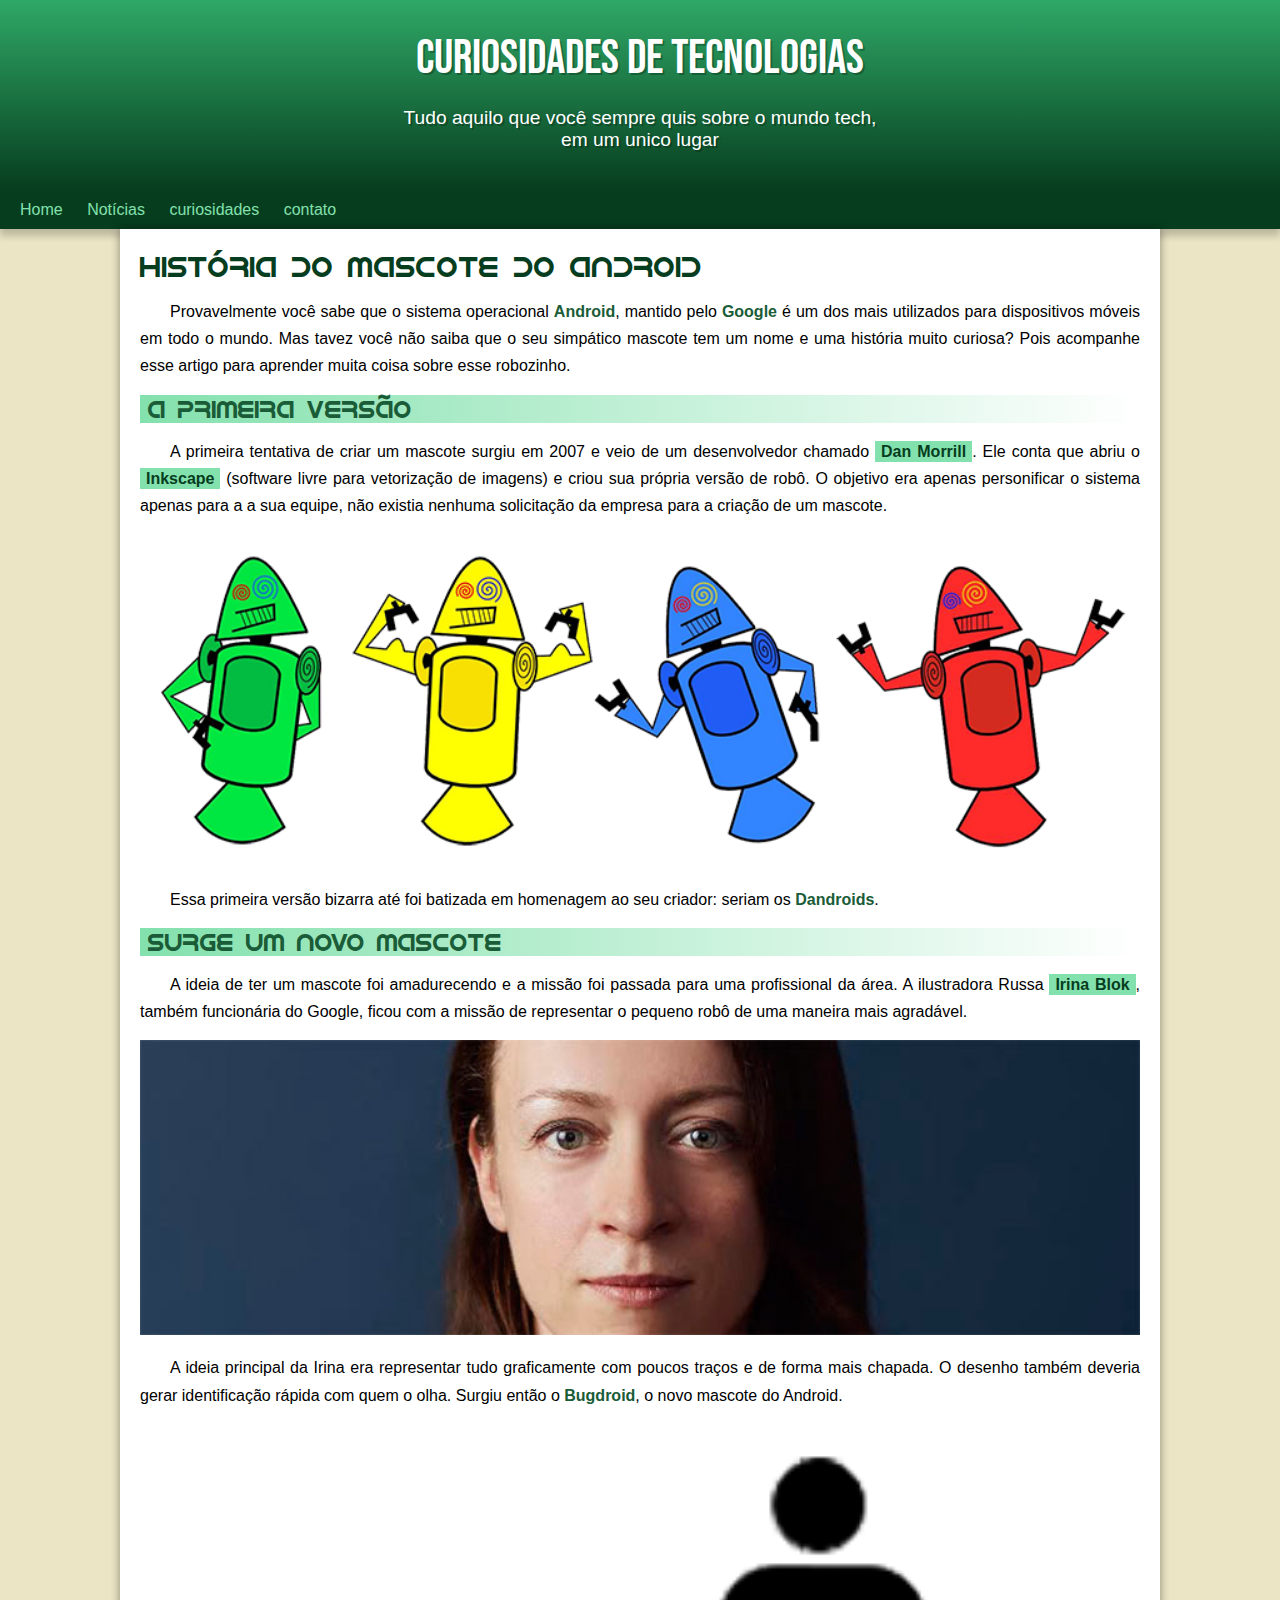
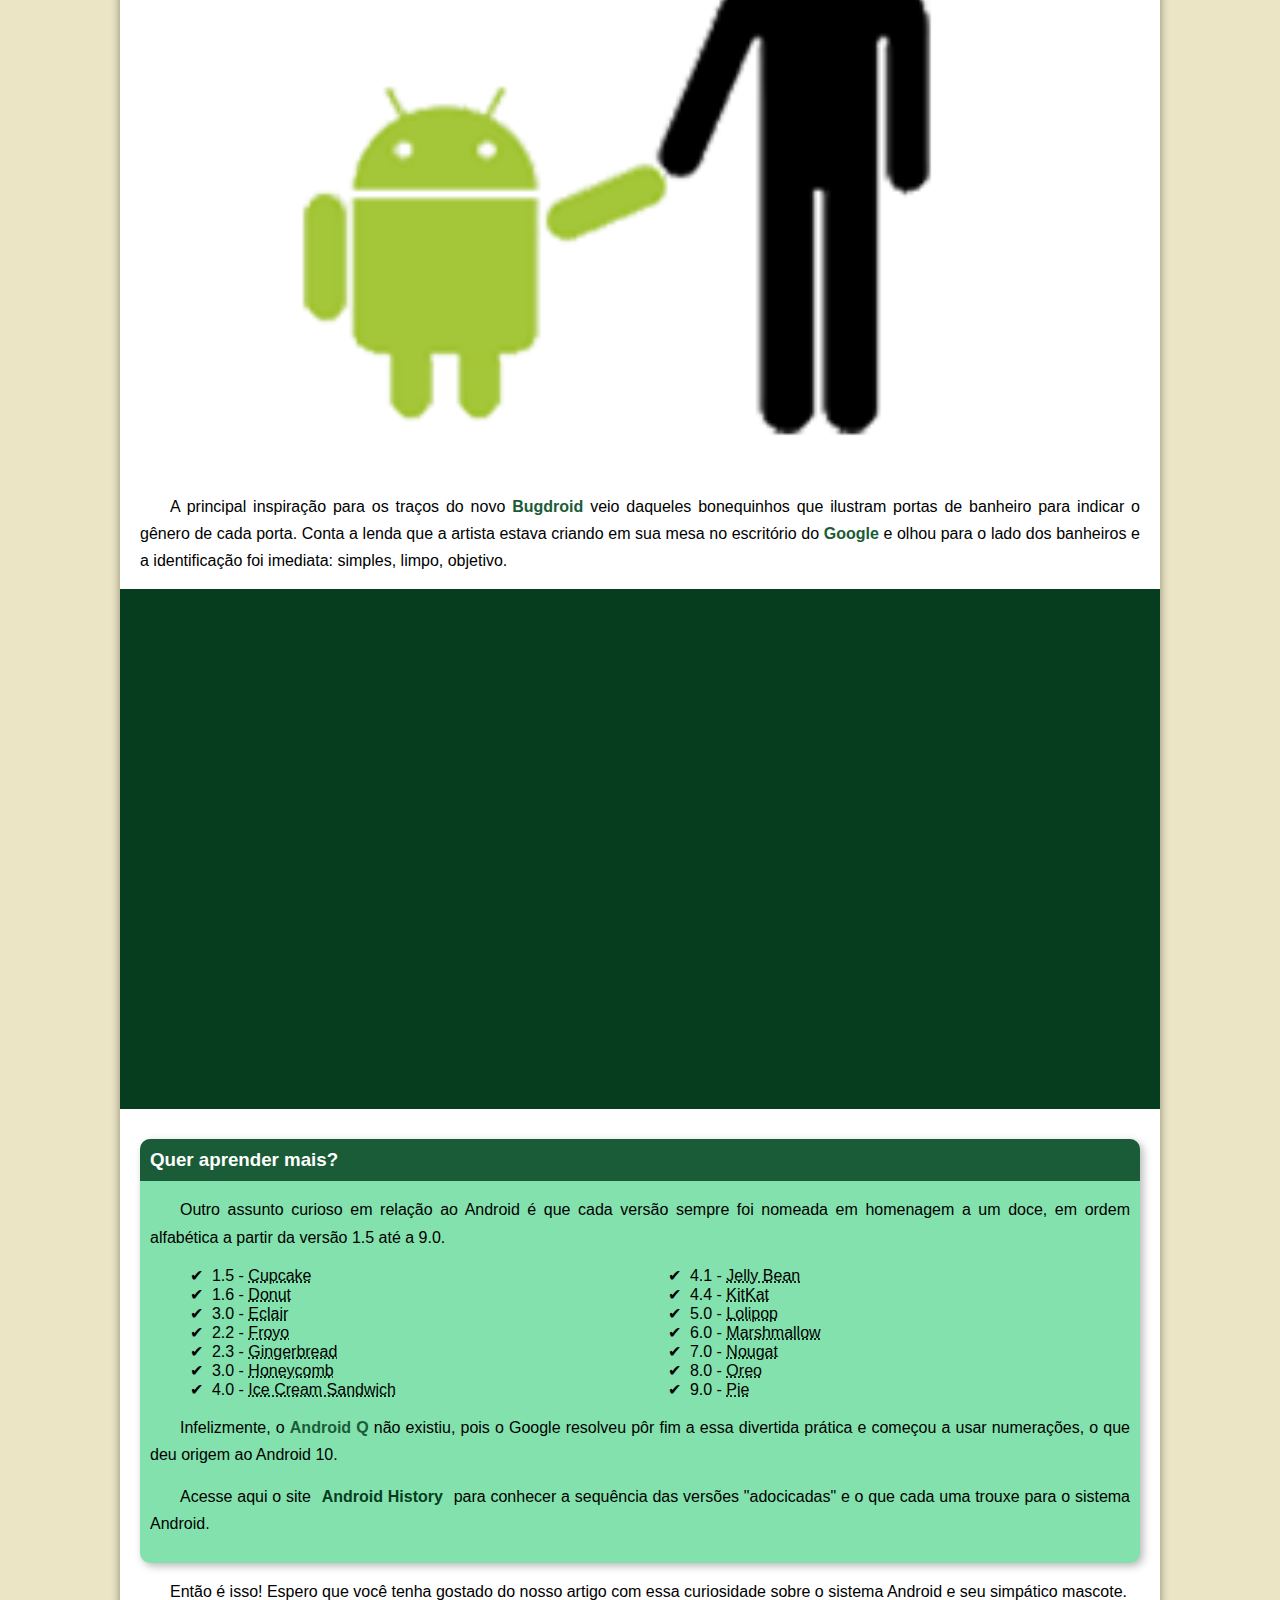
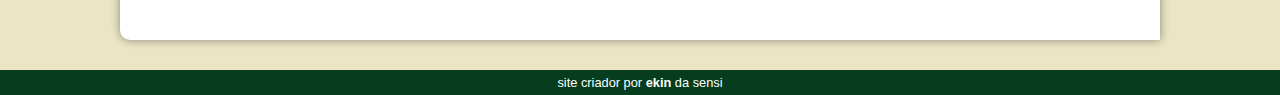
<file: index.html>
<!DOCTYPE html>
<html lang="pt-br">
<head>
    <meta charset="UTF-8">
    <meta name="viewport" content="width=device-width, initial-scale=1.0">
    <title>Como surgiu o mascote do android</title>
    <link rel="shortcut icon" href="imagens/favicon.ico" type="image/x-icon">
    <link rel="stylesheet" href="style/style.css">
</head>
<body>
    <header>
        <h1>curiosidades de tecnologias</h1>
        <p>Tudo aquilo que você sempre quis sobre o mundo tech, em um unico lugar</p>
    </header>
    <nav>
        <a href="#">Home</a>
        <a href="#">Notícias</a>
        <a href="#">curiosidades</a>
        <a href="#">contato</a>
    </nav>
    <main>
        <article>
            <h1>História do Mascote do Android</h1>

            <p>Provavelmente você sabe que o sistema operacional <strong>Android</strong>, mantido pelo <strong>Google</strong> é um dos mais utilizados para dispositivos móveis em todo o mundo. Mas tavez você não saiba que o seu simpático mascote tem um nome e uma história muito curiosa? Pois acompanhe esse artigo para aprender muita coisa sobre esse robozinho.</p>

            <h2>A primeira versão</h2>

            <p>A primeira tentativa de criar um mascote surgiu em 2007 e veio de um desenvolvedor chamado <a href="https://androidcommunity.com/dan-morrill-shows-us-the-android-mascot-that-almost-was-20130103/" target="_blank">Dan Morrill</a>. Ele conta que abriu o <a href="https://inkscape.org/pt-br/" target="_blank">Inkscape</a> (software livre para vetorização de imagens) e criou sua própria versão de robô. O objetivo era apenas personificar o sistema apenas para a a sua equipe, não existia nenhuma solicitação da empresa para a criação de um mascote.</p>

           <picture>
            <source media="(max-width: 600px)" srcset="imagens/dan-droids-pq.png"><img src="imagens/dan-droids.png" alt="primeiro mascote do android"></picture>

            <p>Essa primeira versão bizarra até foi batizada em homenagem ao seu criador: seriam os <strong>Dandroids</strong>.</p>

            <h2>Surge um novo mascote</h2>

            <p>A ideia de ter um mascote foi amadurecendo e a missão foi passada para uma profissional da área. A ilustradora Russa <a href="https://www.irinablok.com/" target="_blank">Irina Blok</a>, também funcionária do Google, ficou com a missão de representar o pequeno robô de uma maneira mais agradável.</p>

            <picture>
                <source media="(max-width: 600px)" srcset="imagens/irina-blok-pq.jpg">
                <img src="imagens/irina-blok.jpg" alt="irina blok criadora do Bugdroid">
            </picture>

            <p>A ideia principal da Irina era representar tudo graficamente com poucos traços e de forma mais chapada. O desenho também deveria gerar identificação rápida com quem o olha. Surgiu então o <strong>Bugdroid</strong>, o novo mascote do Android.</p>

            <img src="imagens/bugdroid.png" class="peuqena" alt="Bugdroid">

            <p>A principal inspiração para os traços do novo <strong>Bugdroid</strong> veio daqueles bonequinhos que ilustram portas de banheiro para indicar o gênero de cada porta. Conta a lenda que a artista estava criando em sua mesa no escritório do <strong>Google</strong> e olhou para o lado dos banheiros e a identificação foi imediata: simples, limpo, objetivo.</p>

            <div class="video"><iframe width="560" height="315" src="https://www.youtube.com/embed/l2UDgpLz20M?si=lfSbnfwG0Rqylf5k" title="YouTube video player" frameborder="0" allow="accelerometer; autoplay; clipboard-write; encrypted-media; gyroscope; picture-in-picture; web-share" referrerpolicy="strict-origin-when-cross-origin" allowfullscreen></iframe></div>
            
            <aside>
                <h3>Quer aprender mais?</h3>

                <p>Outro assunto curioso em relação ao Android é que cada versão sempre foi nomeada em homenagem a um doce, em ordem alfabética a partir da versão 1.5 até a 9.0.</p>

                <ul>
                    <li>1.5 - <abbr title="Bolo de copo">Cupcake</abbr></li>
                    <li>1.6 - <abbr title="Rosquinha">Donut</abbr></li>
                    <li>3.0 - <abbr title="Bomba">Eclair</abbr></li>
                    <li>2.2 - <abbr title="Iorguete Congelado">Froyo</abbr></li>
                    <li>2.3 - <abbr title="Bisco de Gengibre">Gingerbread</abbr></li>
                    <li>3.0 - <abbr title="Favo de Mel">Honeycomb</abbr></li>
                    <li>4.0 - <abbr title="Sanduiche de Sorvete">Ice Cream Sandwich</abbr></li>
                    <li>4.1 - <abbr title="Jujuba">Jelly Bean</abbr></li>
                    <li>4.4 - <abbr title="KitKat">KitKat</abbr></li>
                    <li>5.0 - <abbr title="Pirulito">Lolipop</abbr></li>
                    <li>6.0 - <abbr title="Marshmallow">Marshmallow</abbr></li>
                    <li>7.0 - <abbr title="Torrone">Nougat</abbr></li>
                    <li>8.0 - <abbr title="Oreo">Oreo</abbr></li>
                    <li>9.0 - <abbr title="Torta">Pie</abbr></li>
                </ul>

                <p>Infelizmente, o <strong>Android Q</strong> não existiu, pois o Google resolveu pôr fim a essa divertida prática e começou a usar numerações, o que deu origem ao Android 10.</p>

                
                <p>Acesse aqui o site <a href="https://www.android.com/intl/pt-BR_br/history/" target="_blank">Android History</a> para conhecer a sequência das versões "adocicadas" e o que cada uma trouxe para o sistema Android.</p>
             </aside>
             

            <p>Então é isso! Espero que você tenha gostado do nosso artigo com essa curiosidade sobre o sistema Android e seu simpático mascote.        </p>
        </article>
    </main>
    
    <footer>
        <p>site criador por <a href="https://www.instagram.com/custodio.xtz/" target="_blank">ekin</a> da sensi</p>
    </footer>
</body>
</html>
</file>
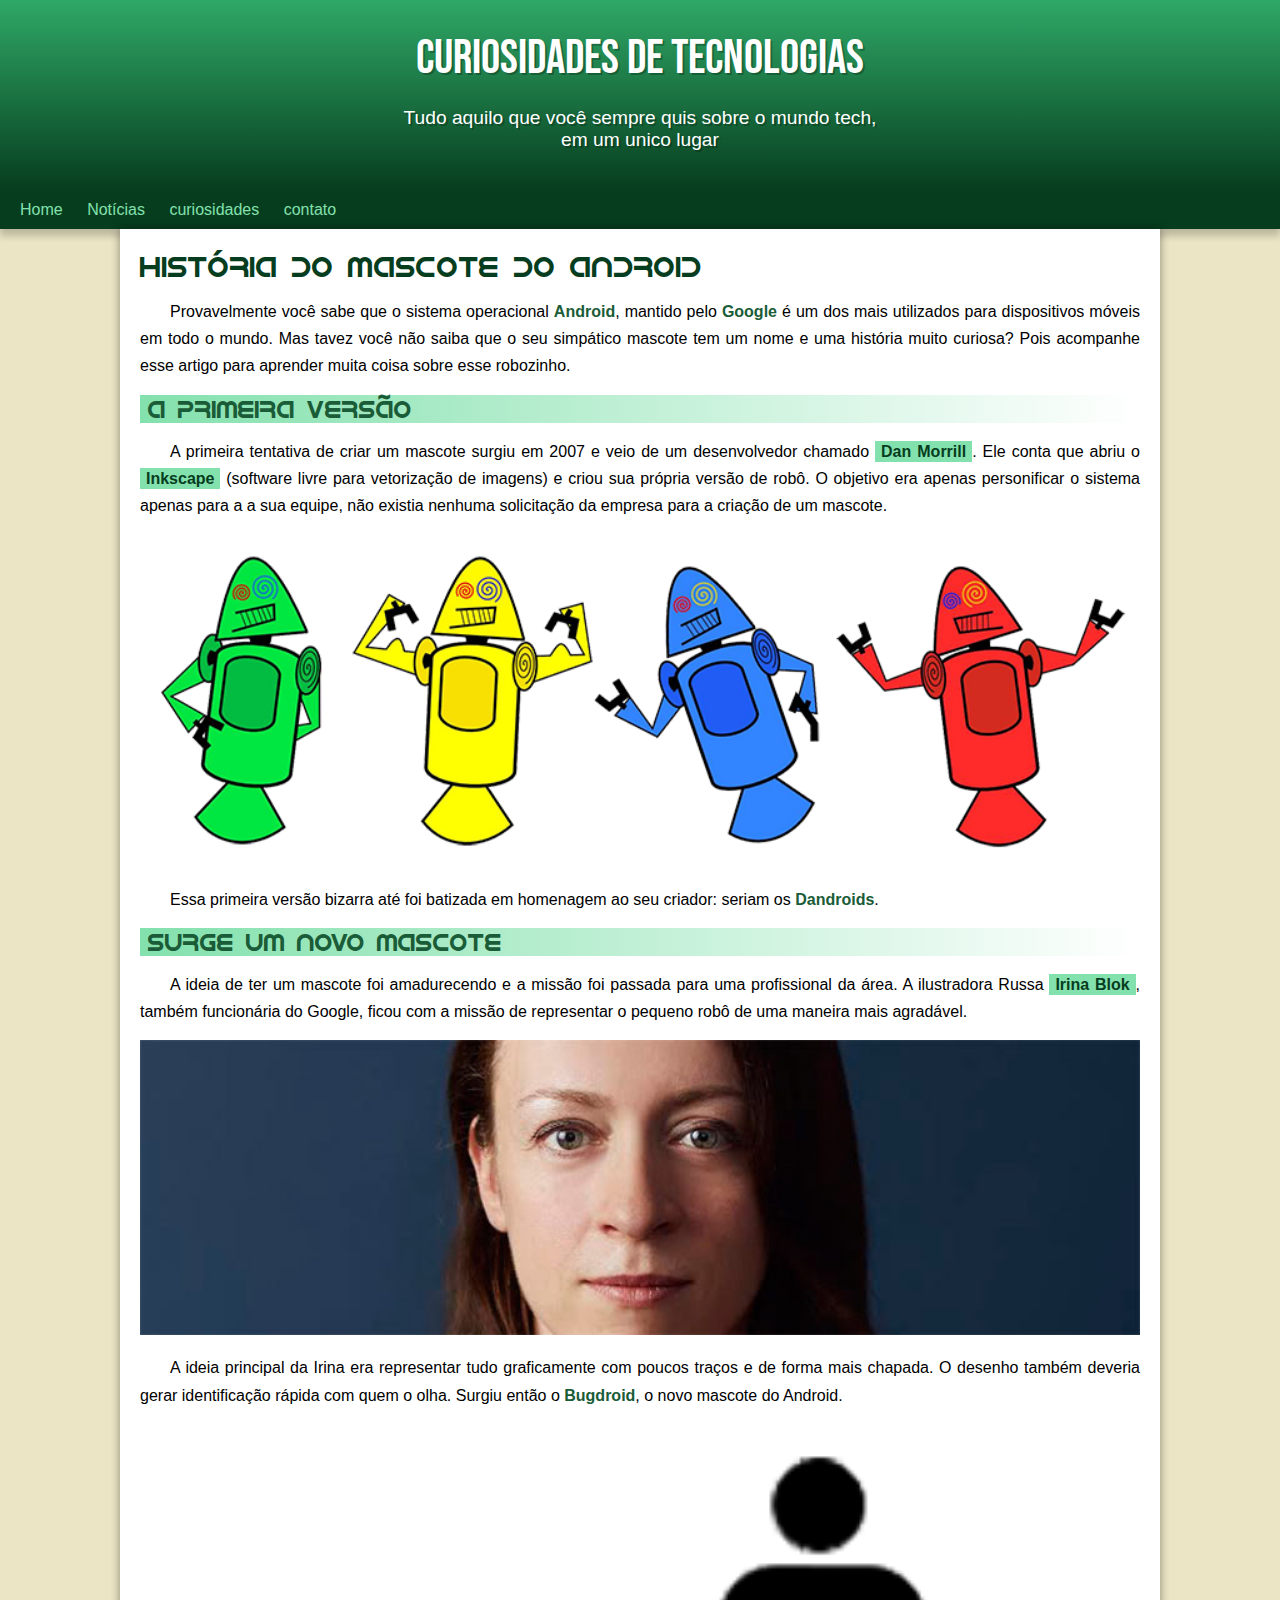
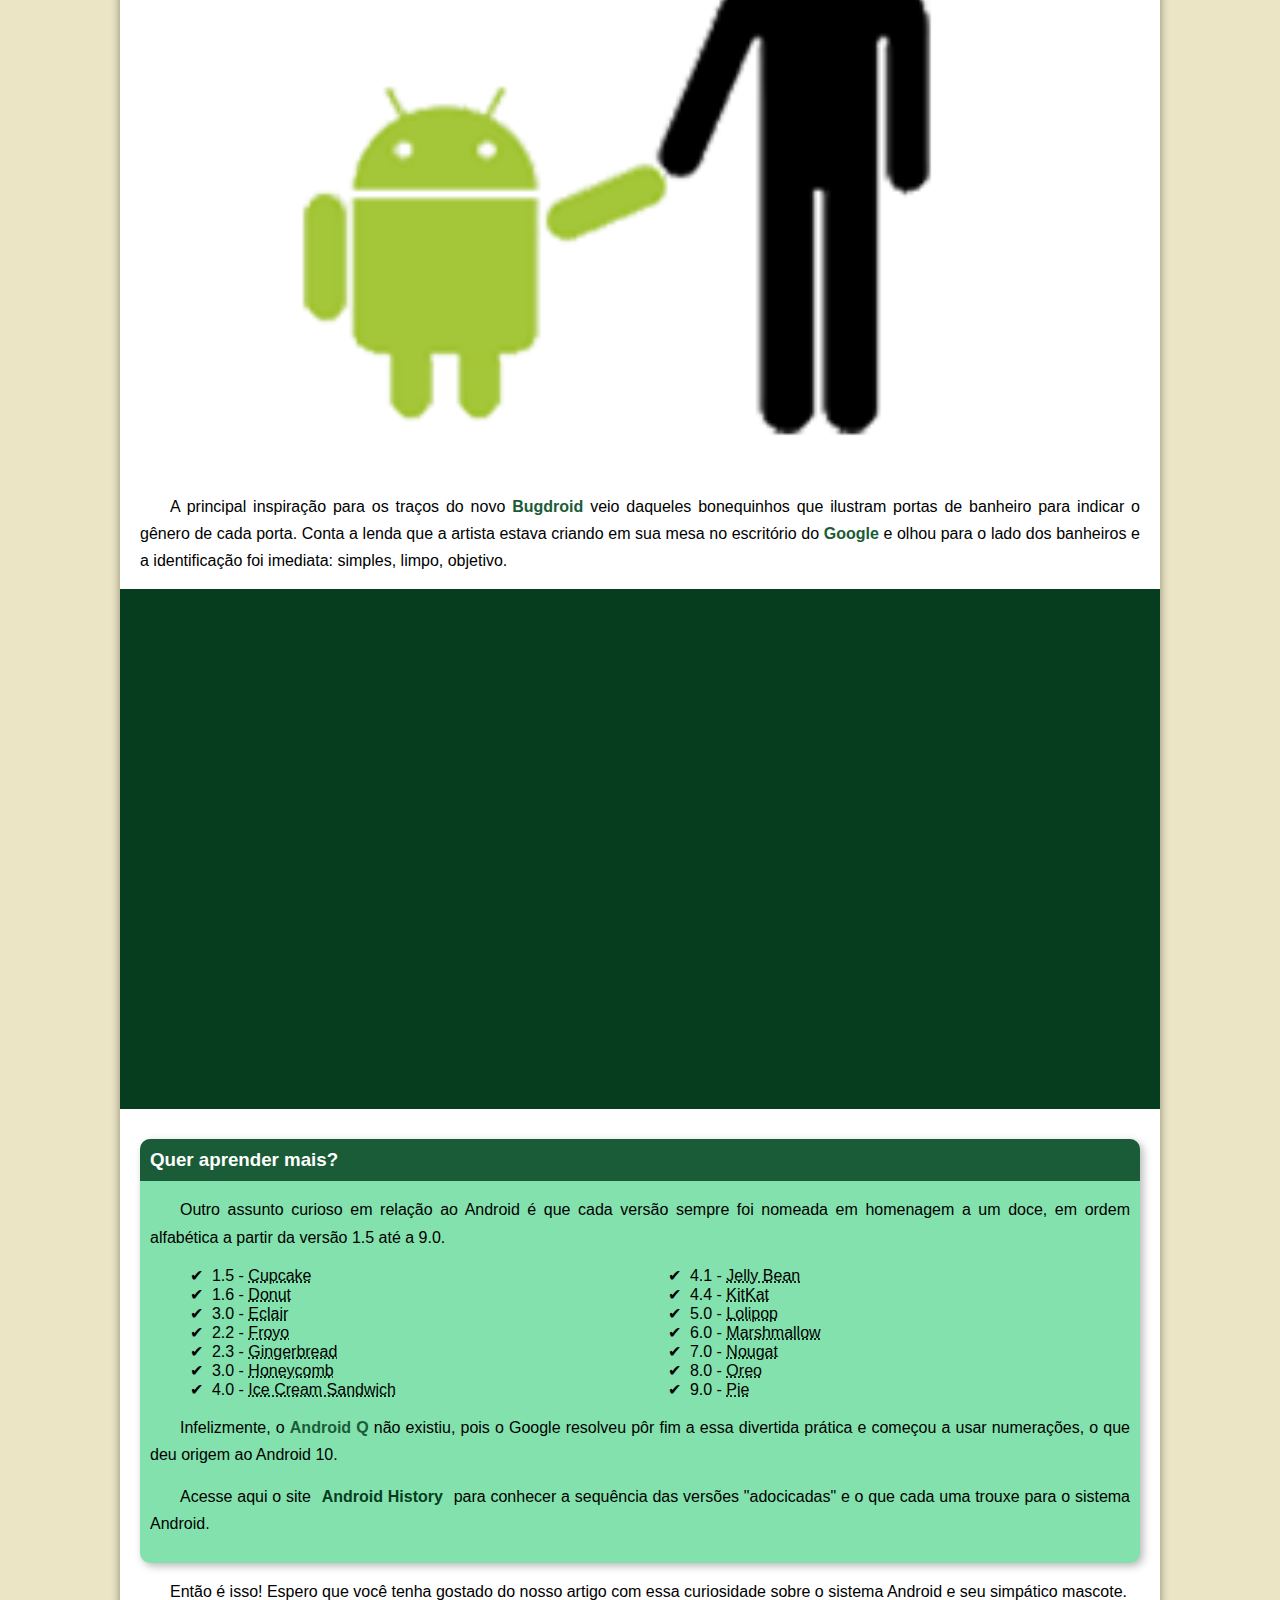
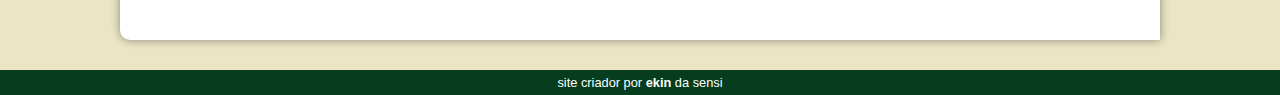
<file: index.html.html>
<!DOCTYPE html>
<html lang="pt-br">
<head>
    <meta charset="UTF-8">
    <meta name="viewport" content="width=device-width, initial-scale=1.0">
    <title>Como surgiu o mascote do android</title>
    <link rel="shortcut icon" href="imagens/favicon.ico" type="image/x-icon">
    <link rel="stylesheet" href="style/style.css">
</head>
<body>
    <header>
        <h1>curiosidades de tecnologias</h1>
        <p>Tudo aquilo que você sempre quis sobre o mundo tech, em um unico lugar</p>
    </header>
    <nav>
        <a href="#">Home</a>
        <a href="#">Notícias</a>
        <a href="#">curiosidades</a>
        <a href="#">contato</a>
    </nav>
    <main>
        <article>
            <h1>História do Mascote do Android</h1>

            <p>Provavelmente você sabe que o sistema operacional <strong>Android</strong>, mantido pelo <strong>Google</strong> é um dos mais utilizados para dispositivos móveis em todo o mundo. Mas tavez você não saiba que o seu simpático mascote tem um nome e uma história muito curiosa? Pois acompanhe esse artigo para aprender muita coisa sobre esse robozinho.</p>

            <h2>A primeira versão</h2>

            <p>A primeira tentativa de criar um mascote surgiu em 2007 e veio de um desenvolvedor chamado <a href="https://androidcommunity.com/dan-morrill-shows-us-the-android-mascot-that-almost-was-20130103/" target="_blank">Dan Morrill</a>. Ele conta que abriu o <a href="https://inkscape.org/pt-br/" target="_blank">Inkscape</a> (software livre para vetorização de imagens) e criou sua própria versão de robô. O objetivo era apenas personificar o sistema apenas para a a sua equipe, não existia nenhuma solicitação da empresa para a criação de um mascote.</p>

           <picture>
            <source media="(max-width: 600px)" srcset="imagens/dan-droids-pq.png"><img src="imagens/dan-droids.png" alt="primeiro mascote do android"></picture>

            <p>Essa primeira versão bizarra até foi batizada em homenagem ao seu criador: seriam os <strong>Dandroids</strong>.</p>

            <h2>Surge um novo mascote</h2>

            <p>A ideia de ter um mascote foi amadurecendo e a missão foi passada para uma profissional da área. A ilustradora Russa <a href="https://www.irinablok.com/" target="_blank">Irina Blok</a>, também funcionária do Google, ficou com a missão de representar o pequeno robô de uma maneira mais agradável.</p>

            <picture>
                <source media="(max-width: 600px)" srcset="imagens/irina-blok-pq.jpg">
                <img src="imagens/irina-blok.jpg" alt="irina blok criadora do Bugdroid">
            </picture>

            <p>A ideia principal da Irina era representar tudo graficamente com poucos traços e de forma mais chapada. O desenho também deveria gerar identificação rápida com quem o olha. Surgiu então o <strong>Bugdroid</strong>, o novo mascote do Android.</p>

            <img src="imagens/bugdroid.png" class="peuqena" alt="Bugdroid">

            <p>A principal inspiração para os traços do novo <strong>Bugdroid</strong> veio daqueles bonequinhos que ilustram portas de banheiro para indicar o gênero de cada porta. Conta a lenda que a artista estava criando em sua mesa no escritório do <strong>Google</strong> e olhou para o lado dos banheiros e a identificação foi imediata: simples, limpo, objetivo.</p>

            <div class="video"><iframe width="560" height="315" src="https://www.youtube.com/embed/l2UDgpLz20M?si=lfSbnfwG0Rqylf5k" title="YouTube video player" frameborder="0" allow="accelerometer; autoplay; clipboard-write; encrypted-media; gyroscope; picture-in-picture; web-share" referrerpolicy="strict-origin-when-cross-origin" allowfullscreen></iframe></div>
            
            <aside>
                <h3>Quer aprender mais?</h3>

                <p>Outro assunto curioso em relação ao Android é que cada versão sempre foi nomeada em homenagem a um doce, em ordem alfabética a partir da versão 1.5 até a 9.0.</p>

                <ul>
                    <li>1.5 - <abbr title="Bolo de copo">Cupcake</abbr></li>
                    <li>1.6 - <abbr title="Rosquinha">Donut</abbr></li>
                    <li>3.0 - <abbr title="Bomba">Eclair</abbr></li>
                    <li>2.2 - <abbr title="Iorguete Congelado">Froyo</abbr></li>
                    <li>2.3 - <abbr title="Bisco de Gengibre">Gingerbread</abbr></li>
                    <li>3.0 - <abbr title="Favo de Mel">Honeycomb</abbr></li>
                    <li>4.0 - <abbr title="Sanduiche de Sorvete">Ice Cream Sandwich</abbr></li>
                    <li>4.1 - <abbr title="Jujuba">Jelly Bean</abbr></li>
                    <li>4.4 - <abbr title="KitKat">KitKat</abbr></li>
                    <li>5.0 - <abbr title="Pirulito">Lolipop</abbr></li>
                    <li>6.0 - <abbr title="Marshmallow">Marshmallow</abbr></li>
                    <li>7.0 - <abbr title="Torrone">Nougat</abbr></li>
                    <li>8.0 - <abbr title="Oreo">Oreo</abbr></li>
                    <li>9.0 - <abbr title="Torta">Pie</abbr></li>
                </ul>

                <p>Infelizmente, o <strong>Android Q</strong> não existiu, pois o Google resolveu pôr fim a essa divertida prática e começou a usar numerações, o que deu origem ao Android 10.</p>

                
                <p>Acesse aqui o site <a href="https://www.android.com/intl/pt-BR_br/history/" target="_blank">Android History</a> para conhecer a sequência das versões "adocicadas" e o que cada uma trouxe para o sistema Android.</p>
             </aside>
             

            <p>Então é isso! Espero que você tenha gostado do nosso artigo com essa curiosidade sobre o sistema Android e seu simpático mascote.        </p>
        </article>
    </main>
    
    <footer>
        <p>site criador por <a href="https://www.instagram.com/custodio.xtz/" target="_blank">ekin</a> da sensi</p>
    </footer>
</body>
</html>
</file>
<file: style/style.css>
@charset "UTF-8";

@import url('https://fonts.googleapis.com/css2?family=Bebas+Neue&display=swap');

@font-face {
    font-family: 'Android';
    src: url('../fontes/idroid.otf') format('opentype');
    font-weight:  normal;
}



:root {
    --cor0: #ebe5c5;
    --cor1: #83e1ad;
    --cor2: #3ddc84;
    --cor3: #2fa866;
    --cor4: #1a5c37;
    --cor5: #063d1e;

    --fonte-padrao: Arial, Verdana, Helvetica, sans-serif;
    --fonte-destaque: "Bebas Neue", cursive;
    --fonte-android: 'Android', cursive;
}
*{
    margin: 0px;
    pedding: 0px;
}

body{
    background-color: var(--cor0);
    font-family: var(--fonte-padrao);
}



header {
    background-image: linear-gradient(to bottom,var(--cor3), var(--cor5));
    min-height: 150px;
    text-align: center;
    padding-top: 30px;
}

header > h1 {
    color: white;
    font-family: var(--fonte-destaque);
    font-size: 3em;
    font-weight: normal;
    margin-bottom: 20px;
    text-shadow: 2px 2px 0px rgba(0, 0, 0, 0.266)
    
}

header > p{
    font-family: var(--fonte-padrao);
    font-size: 1.2em;
    color: white;
    max-width: 500px;
    padding-right: 10px;
    padding-left: 10px;
    margin: auto;
    padding-bottom: 40px;
    text-shadow: 2px 2px 0px rgba(0, 0, 0, 0.266)
}

nav{
    background-color: var(--cor5);
    padding: 10px;
    box-shadow: 0px 7px 7px rgba(0, 0, 0, 0.199)

}

nav > a {
    color: var(--cor1);
    padding: 10px;
    text-decoration: none;
    transition-duration: 0.5s;
}

nav > a:hover {
    background-color: var(--cor3);
    color: var(--cor5);
}


main{

    min-width: 300px;
    max-width: 1000px;
    margin: auto;
    margin-bottom: 30px;
    padding: 20px;
    background-color: white;
    box-shadow: 0px 0px 10px rgba(0, 0, 0, 0.414);
    border-bottom-left-radius: 10px;
    border-bottom-right-radius: 0px;
}

main h1 {
    color: var(--cor5);
    font-family: var(--fonte-android);
    font-weight: normal;
    font-size: 1.8em;
     
}

main p {
    margin: 15px 0px 15px 0px ;
    text-align: justify;
    text-indent: 30px;
    font-size: 1em;
    line-height: 1.7em;
}

main strong {
    color: var(--cor4);
    font-weight: bold; 
}

main a {
    text-decoration: none;
    font-weight: bold;
    color: var(--cor5);
    background-color: var(--cor1);
    padding: 2px 6px;
}

main a:hover {
    text-decoration: underline;
    color: var(--cor4);
}
main h2 {
    font-family: var(--fonte-android);
    color: var(--cor4);
    font-size: 1.3;
    font-weight: normal;
    background-image: linear-gradient(to right, var(--cor1),transparent);
    text-indent: 8px;
}
main  img{
    width: 100%;
}

main img.pequena{
    max-width: 350px;
    display: block;
    margin: auto;
}

div.video {
    background-color: var(--cor5);
    margin: 0px -20px 30px -20px;
    padding: 20px;
    padding-bottom: 50%;

    position: relative;
}
div.video > iframe {
    position: absolute;
    top: 5%;
    left: 5%;
    width: 90%;
    height: 90%;

}

aside {
    background-color: var(--cor1);
    padding: 10px;
    border-radius: 10px;
    box-shadow: 3px 3px 8px rgba(0, 0, 0, 0.284);
}

aside > h3 {
    background-color: var(--cor4);
    color: white;
    padding: 10px;
    margin: -10px -10px 0px -10px;
    border-radius: 10px 10px 0px 0px;
}


aside > ul {
    list-style-type: '\2714\00A0\00A0';
    list-style-position: inside;
    columns: 2;
}

footer{
    background-color: var(--cor5);
    color: white;
    text-align: center;
    font-size: 0.8em;
    padding: 5px;
}

footer a {
    color: white;
    font-weight: bolder;
    text-decoration: none;
}

footer a:hover {
    text-decoration: underline;
    color: var(--cor1);
}
</file>
